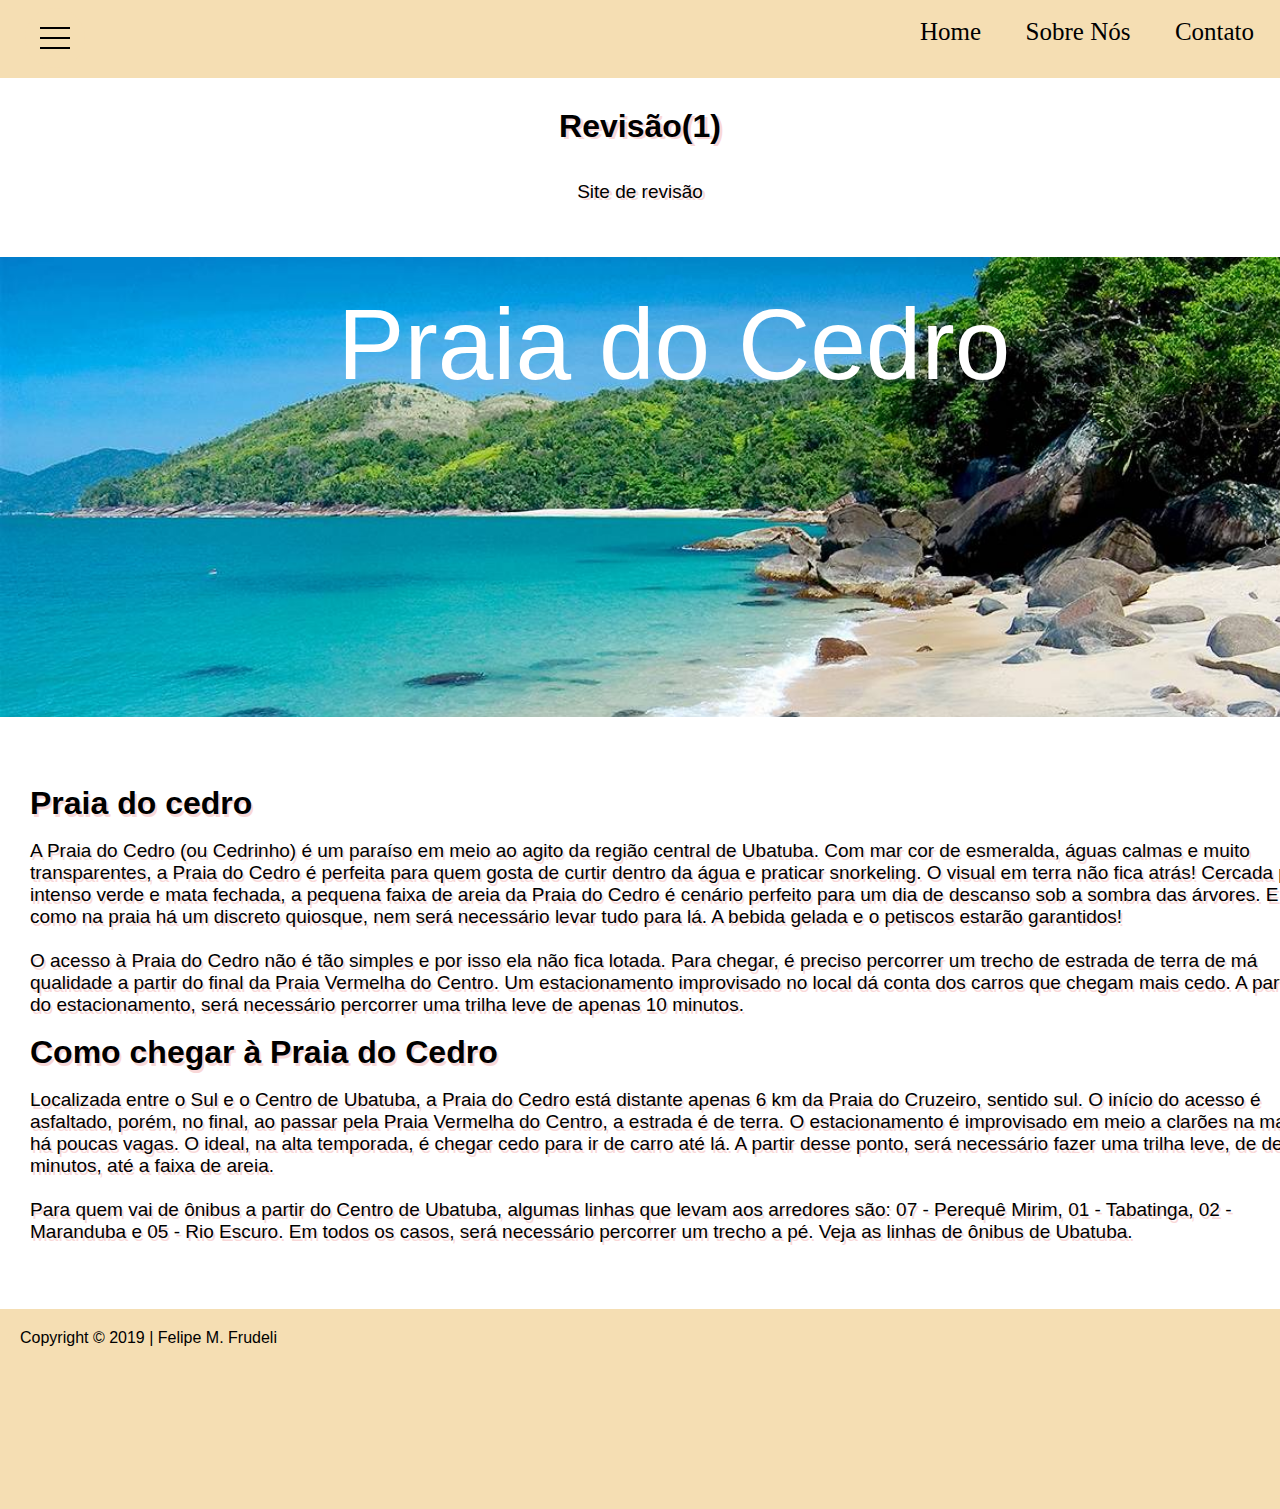
<file: site/Index.html>
<!DOCTYPE html>
<html>
    <head>
<meta charset="utf-8"/>
        <link rel="stylesheet" type="text/css" href="style.css"/>
        <title>Revisao (1)</title>

    </head>
    <body>

        <div class="barra_ferramentas">

                <input id="menu-hamburguer" type="checkbox">

                <label for="menu-hamburguer">
                    <div class="menu">
                        
                        <span class="hamburguer"></span>
                    </div>
                </label>
<br>

                <a href="#" class="espaço0"></a>  
                <a href="Index.html" class="home1">Home</a>
                <a href="Sobre.html" class="sobre2">Sobre Nós</a>
                <a href="contato.html" class="contato3">Contato</a>
        </div>

        <br>
        <br>
        <br>
        <br>
        <br>
        <br>

        <div class="tudo">
<div class="title">
    <h1>Revisão(1)</h1> 
    <br>
    <br>
    <p>Site de revisão</p>
</div>
    
<br>
<br>
<br>

<div class="conteudo">

<div class="imagem">Praia do Cedro</div>

<br>
<br>

<div class="espaço"></div>

<div class="paragrafo">
    
    <h1>Praia do cedro</h1>

    <br>
    
    <p>A Praia do Cedro (ou Cedrinho) é um paraíso em meio ao agito da região central de Ubatuba. Com mar cor de esmeralda, águas calmas e muito transparentes, a Praia do Cedro é perfeita para quem gosta de curtir dentro da água e praticar snorkeling. O visual em terra não fica atrás! Cercada por intenso verde e mata fechada, a pequena faixa de areia da Praia do Cedro é cenário perfeito para um dia de descanso sob a sombra das árvores. E como na praia há um discreto quiosque, nem será necessário levar tudo para lá. A bebida gelada e o petiscos estarão garantidos!
<br>
<br>
        O acesso à Praia do Cedro não é tão simples e por isso ela não fica lotada. Para chegar, é preciso percorrer um trecho de estrada de terra de má qualidade a partir do final da Praia Vermelha do Centro. Um estacionamento improvisado no local dá conta dos carros que chegam mais cedo. A partir do estacionamento, será necessário percorrer uma trilha leve de apenas 10 minutos.
    </p>

    <br>

        <h1>Como chegar à Praia do Cedro</h1>

        <br>
<p>
        Localizada entre o Sul e o Centro de Ubatuba, a Praia do Cedro está distante apenas 6 km da Praia do Cruzeiro, sentido sul. O início do acesso é asfaltado, porém, no final, ao passar pela Praia Vermelha do Centro, a estrada é de terra. O estacionamento é improvisado em meio a clarões na mata e há poucas vagas. O ideal, na alta temporada, é chegar cedo para ir de carro até lá. A partir desse ponto, será necessário fazer uma trilha leve, de dez minutos, até a faixa de areia.
<br>
<br>
Para quem vai de ônibus a partir do Centro de Ubatuba, algumas linhas que levam aos arredores são: 07 - Perequê Mirim, 01 - Tabatinga, 02 - Maranduba e 05 - Rio Escuro. Em todos os casos, será necessário percorrer um trecho a pé. Veja as linhas de ônibus de Ubatuba.
    </p>

    </div>    
</div>
<div class="clear"></div>
</div>

<br>
<br>

<div class="rodape">
        <div class="direito_autoral">Copyright © 2019 | Felipe M. Frudeli</div>
    
</div>

</body>
</html>
</file>
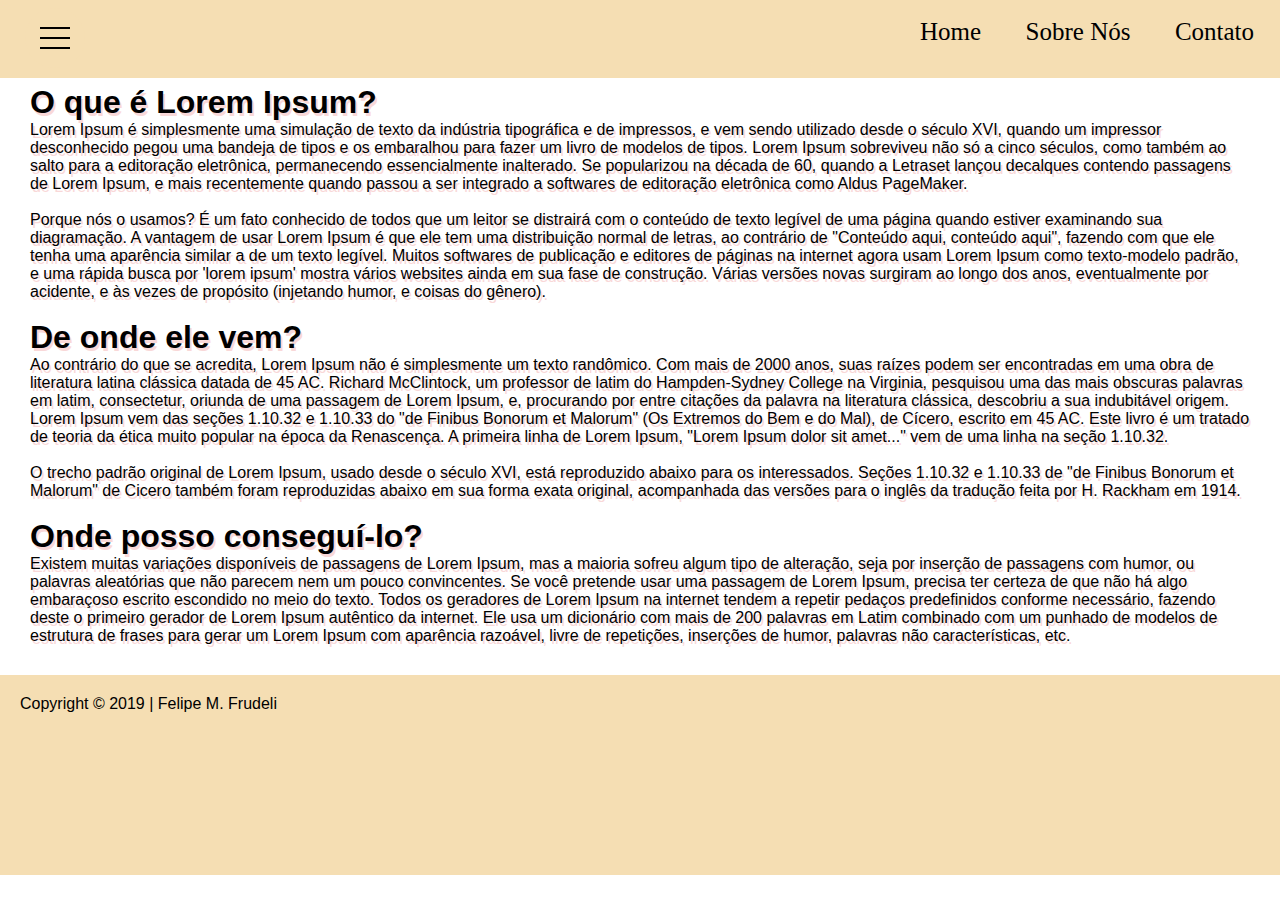
<file: site/Sobre.html>
<!DOCTYPE html>
<html>
    <head>

        <link rel="stylesheet" href="style.css">
<title>Sobre Nós</title>
    </head>
    <body>

        <div class="barra_ferramentas">

                <input id="menu-hamburguer" type="checkbox">

                <label for="menu-hamburguer">
                    <div class="menu">
                    
                        <span class="hamburguer"></span>
                    </div>
                </label>
<br>

                <a href="#" class="espaço0"></a>  
                <a href="Index.html" class="home1">Home</a>
                <a href="Sobre.html" class="sobre2">Sobre Nós</a>
                <a href="contato.html" class="contato3">Contato</a>
        </div>

<br>
<br>
<br>


            <div class="paragrafo">
                    <h1>O que é Lorem Ipsum?</h1>
                    Lorem Ipsum é simplesmente uma simulação de texto da indústria tipográfica e de impressos, e vem sendo utilizado desde o século XVI, quando um impressor desconhecido pegou uma bandeja de tipos e os embaralhou para fazer um livro de modelos de tipos. Lorem Ipsum sobreviveu não só a cinco séculos, como também ao salto para a editoração eletrônica, permanecendo essencialmente inalterado. Se popularizou na década de 60, quando a Letraset lançou decalques contendo passagens de Lorem Ipsum, e mais recentemente quando passou a ser integrado a softwares de editoração eletrônica como Aldus PageMaker.
                <br>   
                <br> 
                    Porque nós o usamos?</h1>
                    É um fato conhecido de todos que um leitor se distrairá com o conteúdo de texto legível de uma página quando estiver examinando sua diagramação. A vantagem de usar Lorem Ipsum é que ele tem uma distribuição normal de letras, ao contrário de "Conteúdo aqui, conteúdo aqui", fazendo com que ele tenha uma aparência similar a de um texto legível. Muitos softwares de publicação e editores de páginas na internet agora usam Lorem Ipsum como texto-modelo padrão, e uma rápida busca por 'lorem ipsum' mostra vários websites ainda em sua fase de construção. Várias versões novas surgiram ao longo dos anos, eventualmente por acidente, e às vezes de propósito (injetando humor, e coisas do gênero).
                <br>    
                <br>    
                    <h1>De onde ele vem?</h1>
                    Ao contrário do que se acredita, Lorem Ipsum não é simplesmente um texto randômico. Com mais de 2000 anos, suas raízes podem ser encontradas em uma obra de literatura latina clássica datada de 45 AC. Richard McClintock, um professor de latim do Hampden-Sydney College na Virginia, pesquisou uma das mais obscuras palavras em latim, consectetur, oriunda de uma passagem de Lorem Ipsum, e, procurando por entre citações da palavra na literatura clássica, descobriu a sua indubitável origem. Lorem Ipsum vem das seções 1.10.32 e 1.10.33 do "de Finibus Bonorum et Malorum" (Os Extremos do Bem e do Mal), de Cícero, escrito em 45 AC. Este livro é um tratado de teoria da ética muito popular na época da Renascença. A primeira linha de Lorem Ipsum, "Lorem Ipsum dolor sit amet..." vem de uma linha na seção 1.10.32.
                <br>  
                <br>  
                    O trecho padrão original de Lorem Ipsum, usado desde o século XVI, está reproduzido abaixo para os interessados. Seções 1.10.32 e 1.10.33 de "de Finibus Bonorum et Malorum" de Cicero também foram reproduzidas abaixo em sua forma exata original, acompanhada das versões para o inglês da tradução feita por H. Rackham em 1914.
                <br>
                <br>
                    <h1>Onde posso conseguí-lo?</h1>
                Existem muitas variações disponíveis de passagens de Lorem Ipsum, mas a maioria sofreu algum tipo de alteração, seja por inserção de passagens com humor, ou palavras aleatórias que não parecem nem um pouco convincentes. Se você pretende usar uma passagem de Lorem Ipsum, precisa ter certeza de que não há algo embaraçoso escrito escondido no meio do texto. Todos os geradores de Lorem Ipsum na internet tendem a repetir pedaços predefinidos conforme necessário, fazendo deste o primeiro gerador de Lorem Ipsum autêntico da internet. Ele usa um dicionário com mais de 200 palavras em Latim combinado com um punhado de modelos de estrutura de frases para gerar um Lorem Ipsum com aparência razoável, livre de repetições, inserções de humor, palavras não características, etc.
                </div>    

                <div class="rodape">
                        <div class="direito_autoral">Copyright © 2019 | Felipe M. Frudeli</div>
    
                </div>

    </body>
</html>
</file>
<file: site/style.css>
*{
    font-family:Arial, Helvetica, sans-serif;
     padding: 0;
     margin: 0;
}

p{

  font-size: 19px;
}

.barra_ferramentas{

  background-color: wheat;
  height: 78px;
  width: 1349px;
  position: fixed;
  padding: 0px;
  margin: 0px;
}

ul {
  margin: 0;
  padding: 0;
  list-style: none;
  width: 150px;
}

ul li{
  position: relative;
}

li ul {
  position: absolute;
  left: 149px;
  top: 0;
  display: none;
}

ul li a {
   display: block;
   text-decoration: none;
   color: #E2144A;
   background: #fff;
   padding: 5px;
   border: 1px solid #ccc; 
}

	
li:hover ul { display: block; }

*:before,
*:after {
    margin: 0;
    padding: 0;
    box-sizing: border-box;
}

.menu {
    background: wheat;
    border-radius: 50%;
    width: 60px;
    height: 60px;
    position: fixed;
    top: 8px;
    left: 25px;
}

.hamburguer {
    position: relative;
    display: block;
    background: #000;
    width: 30px;
    height: 2px;
    top: 29px;
    left: 15px;
    transition: .5s ease-in-out;
}

.hamburguer:before,
.hamburguer:after {
    background: #000;
    content: '';
    display: block;
    width: 100%;
    height: 100%;
    position: absolute;
    transition: .5s ease-in-out;
}

.hamburguer:before {
    top: -10px;
}

.hamburguer:after {
    bottom: -10px;
}

input {
    display: none;
}

input:checked ~ label .hamburguer {
    transform: rotate(45deg);
}

input:checked ~ label .hamburguer:before {
    transform: rotate(90deg);
    top: 0;
}

input:checked ~ label .hamburguer:after {
    transform: rotate(90deg);
    bottom: 0;
}

.tudo{

  width: 100%;
  height: 100%;
}

.espaço0{

  
  font-family: cursive;
  width: 10px;
  height: 10px;
  padding: 450px;
  font-size: 25px;
  text-decoration: none;
}

.home1{

  padding: 20px;
  font-size: 25px;
  text-decoration: none;
  font-family: cursive;
  color: #000;
}

.home1{

  color: #000;
}

.sobre2{

  padding: 20px;
  font-size: 25px;
  text-decoration: none;
  font-family: cursive;
  color: #000;
}

.contato3{

  padding: 20px;
  font-size: 25px;
  text-decoration: none;
  font-family: cursive;
  color: #000;
}

.title{

  text-align: center;
  text-shadow: 3px 2px #f9d8d8;
}

button {
  box-shadow: 0 8px 16px 0 rgba(0,0,0,0.2), 0 6px 20px 0 rgba(0,0,0,0.19);
  background-color: blueviolet;
  border: none;
  color: white;
  padding: 15px 32px;
  text-align: center;
  text-decoration: none;
  display: inline-block;
  font-size: 16px;
  width: 250px;  
  position: static;
}

.button_barra_1{

  color: black;
  background-color: white;
  border: 2px solid wheat; 
  width: 190px;
  
}

.button1:hover{

  background: blue;
}

.button2:hover{

  background: blue;
}

.imagem {
  width: 1288px;
  height: 400px;
  color: white;
  font-size: 100px;
  background-image: url('fb-praia-do-cedro.jpg');
  background-size: cover;
  border: 1px ;
  display: block;
  padding: 30px 30px 30px 30px;
  text-align: center;
}

.espaço{
  height: 4spx;
  padding: 1px 1px 1px 1px;
  clear: both;
}

.paragrafo{
  padding: 30px 30px 30px 30px;
  text-shadow: 2px 3px #f9d8d8;
}

.clean{
  clear: both;
}

.conteudo{
  content: "";
  clear: both;
  display: table;
}

.rodape{

  width: 1349px;
  height: 200px;
  padding: 0px;
  margin: 0px;
  background-color: wheat;
}

.direito_autoral{
  padding: 20px;
}
</file>
